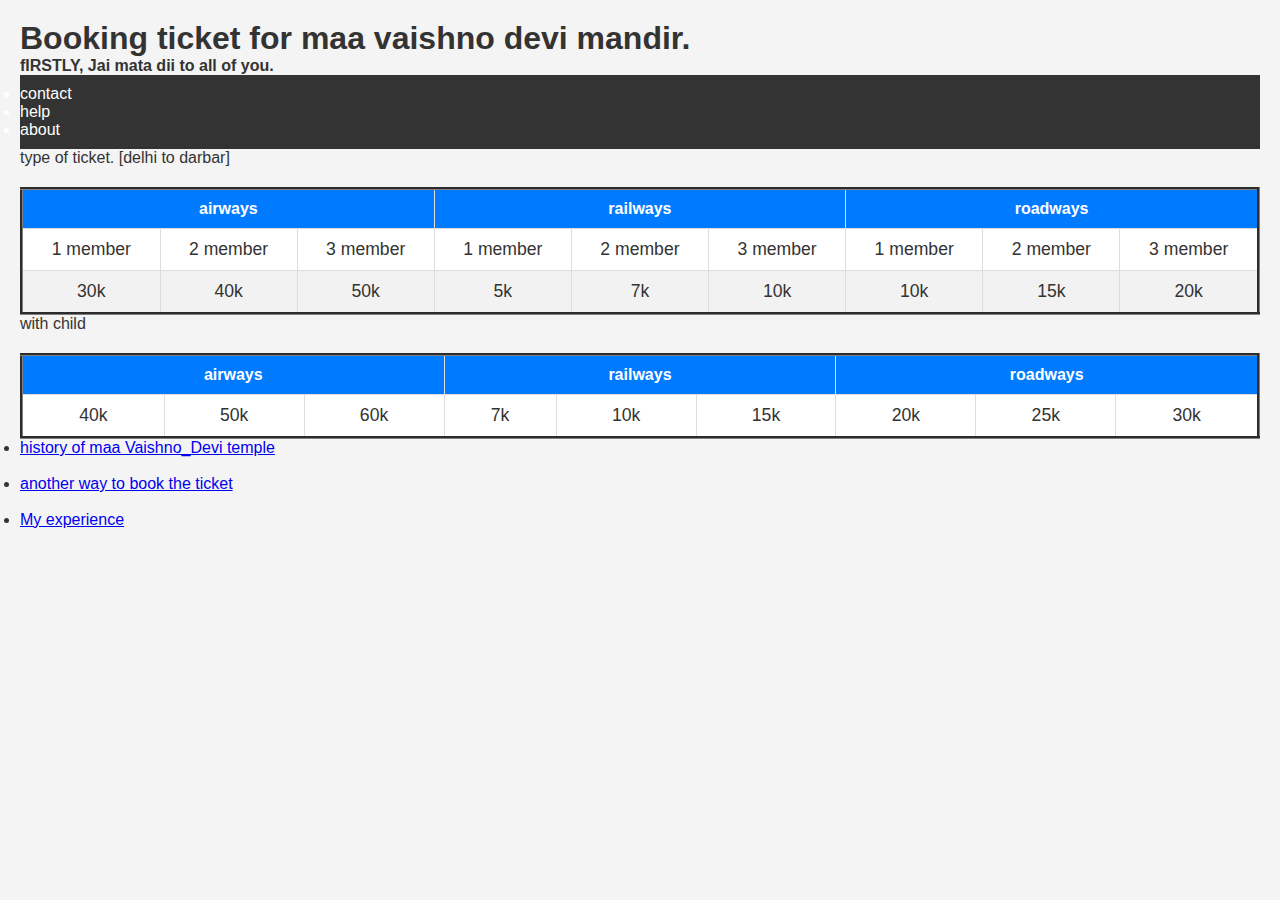
<file: index.html>
<!DOCTYPE html>
<html lang="en">
<head>
    <meta charset="UTF-8">
    <meta name="viewport" content="width=device-width, initial-scale=1.0">
    <title> I try to create a website .</title>
</head>
<style>/* Reset some default browser styles */
* {
    margin: 0;
    padding: 0;
    box-sizing: border-box;
}

/* Body styles */
body {
    font-family: Arial, sans-serif;
    background-color: #f4f4f4;
    color: #333;
    padding: 20px;
}

/* Header styles */
header {
    background-color: #333;
    color: white;
    padding: 10px 0;
}

header nav ul {
    list-style-type: none;
    text-align: center;
}

header nav ul li {
    display: inline;
    margin: 0 15px;
}

header nav ul li a {
    color: white;
    text-decoration: none;
    font-size: 18px;
}

header nav ul li a:hover {
    text-decoration: underline;
}

/* Table styling */
table {
    width: 100%;
    border-collapse: collapse;
    margin-top: 20px;
    background-color: white;
}

table caption {
    font-size: 1.5em;
    font-weight: bold;
    margin-bottom: 10px;
}

table th, table td {
    padding: 10px;
    text-align: center;
    border: 1px solid #ddd;
}

table th {
    background-color: #007BFF;
    color: white;
}

table tbody tr:nth-child(even) {
    background-color: #f2f2f2;
}

table td {
    font-size: 1.1em;
}

footer {
    text-align: center;
    margin-top: 20px;
}

footer a {
    color: #007BFF;
    text-decoration: none;
}

footer a:hover {
    text-decoration: underline;
}
</style>

<script>
// Function to show an alert when a ticket price is clicked
function showTicketDetails(ticketType, price) {
    alert(`You have selected the ticket: ${ticketType}. The price is: ${price}`);
}

// Add event listeners to all table cells
document.addEventListener('DOMContentLoaded', () => {
    const cells = document.querySelectorAll('table td');
    cells.forEach(cell => {
        cell.addEventListener('click', () => {
            const ticketType = cell.innerText.split(' ')[0] + ' member';
            const price = cell.innerText.split(' ')[1];
            showTicketDetails(ticketType, price);
        });
    });
});
</script>
<body>
    <h1>Booking ticket for maa vaishno devi mandir. </h1>
    <P><b>fIRSTLY, Jai mata dii to all of you.</b></P>
    <header>
        <nav>
            <li>
                contact
            </li> 
            <li>
                help
            </li>
            <li> 
                 about
            </li>  
        </nav>
    </header>
        <main>
         <caption>type of ticket. [delhi to darbar]</caption>
         <br>
         <table border=3>
         <thead>
            <tr>
                 
                <!-- colspan 3 colomns -->
                 <th colspan= "3">airways</th>
                <th colspan ="3" > railways</th>
                <th colspan="3"> roadways</th>
                </th>
            </tr>
         </thead>
         <tbody>
            <tr>
                <td>1 member</td>
                <td>2 member</td>
                <td>3 member</td>
                <td>1 member</td>
                <td>2 member</td>
                <td>3 member</td>
                <td>1 member</td>
                <td>2 member</td>
                <td>3 member</td>
            </tr>
            <tr>
                <td>30k </td>
                <td>40k</td>
                <td>50k</td> 
                <td>5k</td>
                <td>7k</td>
                <td>10k</td>
                <td>10k</td>
                <td>15k</td>
                <td>20k</td>
            </tr>
            </tbody>
         </table>
         </main>
         <table border="3">
         <thead>
        <div>with child</div>
        <tr>
              <th colspan="3">airways</th>
              <th colspan="3">railways</th>
              <th colspan="3">roadways</th>
        </tr>
    </thead>
    <tbody>
        <td>40k</td>
        <td>50k</td>
        <td>60k</td>
        <td>7k</td>
        <td>10k</td>
        <td>15k</td>
        <td>20k</td>
        <td>25k</td>
        <td>30k</td>
    </tbody>
</table>
<li>
<a href="https://en.wikipedia.org/wiki/Vaishno_Devi">history of maa Vaishno_Devi temple</a>
</li>
<br>
<li>
<a href="https://www.irctc.co.in/nget/redirect?pnr=2108873329&service=PRS_MEAL_BOOKING">another way to book the ticket </a>
</li>
<br>
<li>
<a href="https://www.instagram.com/?hl=en">My experience</a>
</li>
</body>
</html>
</file>
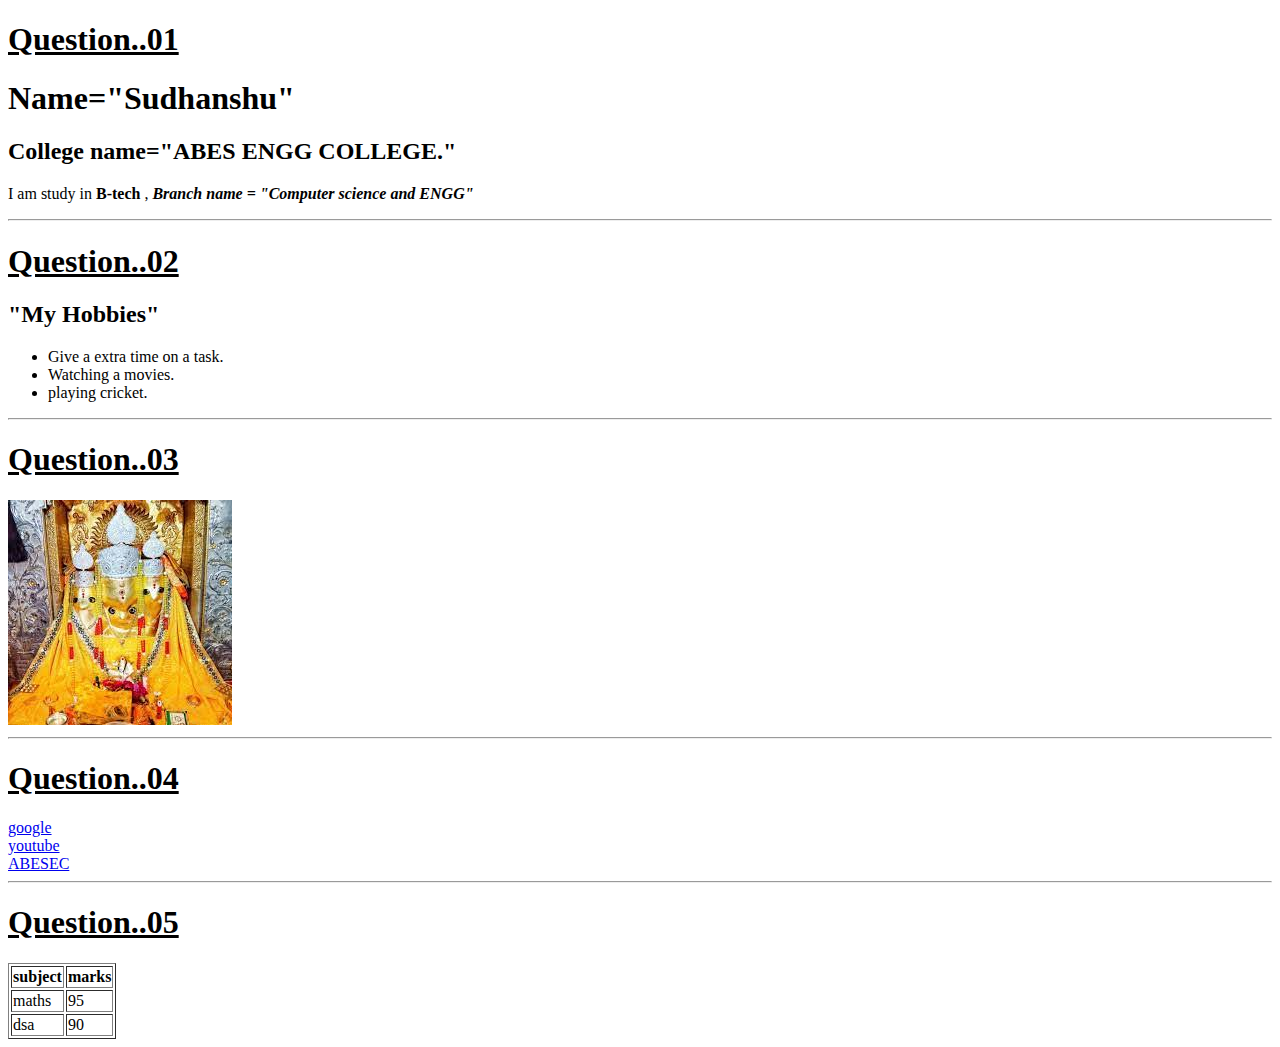
<file: Classtest.html>
<!DOCTYPE html>
<html lang="en">
<head>
    <meta charset="UTF-8">
    <meta name="viewport" content="width=], initial-scale=1.0">
    <title>class test</title>
</head>
<body>
    <H1><U>Question..01</U></H1>
    <h1><b>Name="Sudhanshu"</b></h1>
    <h2>College name="ABES ENGG COLLEGE."</h2>
    <P>I am study in <B>B-tech</B> , <B><i>Branch name = "Computer science and ENGG"</i></B></P>

<hr>

<h1><u>Question..02</u></h1>
<h2>"My Hobbies"</h2>
<UL>
    <LI>
        Give a extra time on a task.
    </LI>
    <li>Watching a movies.</li>
    <li>playing cricket.</li>
</UL>
<hr>

<h1><u>Question..03</u></h1>
<img src="maa.jpeg" alt="Darshan">
<hr>
 <h1><u>Question..04</u></h1>
 <a href="https://www.google.com/?client=safari&channel=mac_bm"target="_blank">google</a><br>
<a href="https://www.youtube.com"target="_blank">youtube</a><br>
<a href="https://www.abes.ac.in" target="_blank">ABESEC</a>
<hr>

<h1><u>Question..05</u></h1>
<table border ="1">
    <tr>
        <th>subject</th>
        <th>marks</th>
     
    </tr>
    <tr>
        <td>maths</td>
        <td>95</td>
    </tr>
    <tr>
        <td>dsa</td>
        <td>90</td>
    </tr>
</body>
</html>
</file>
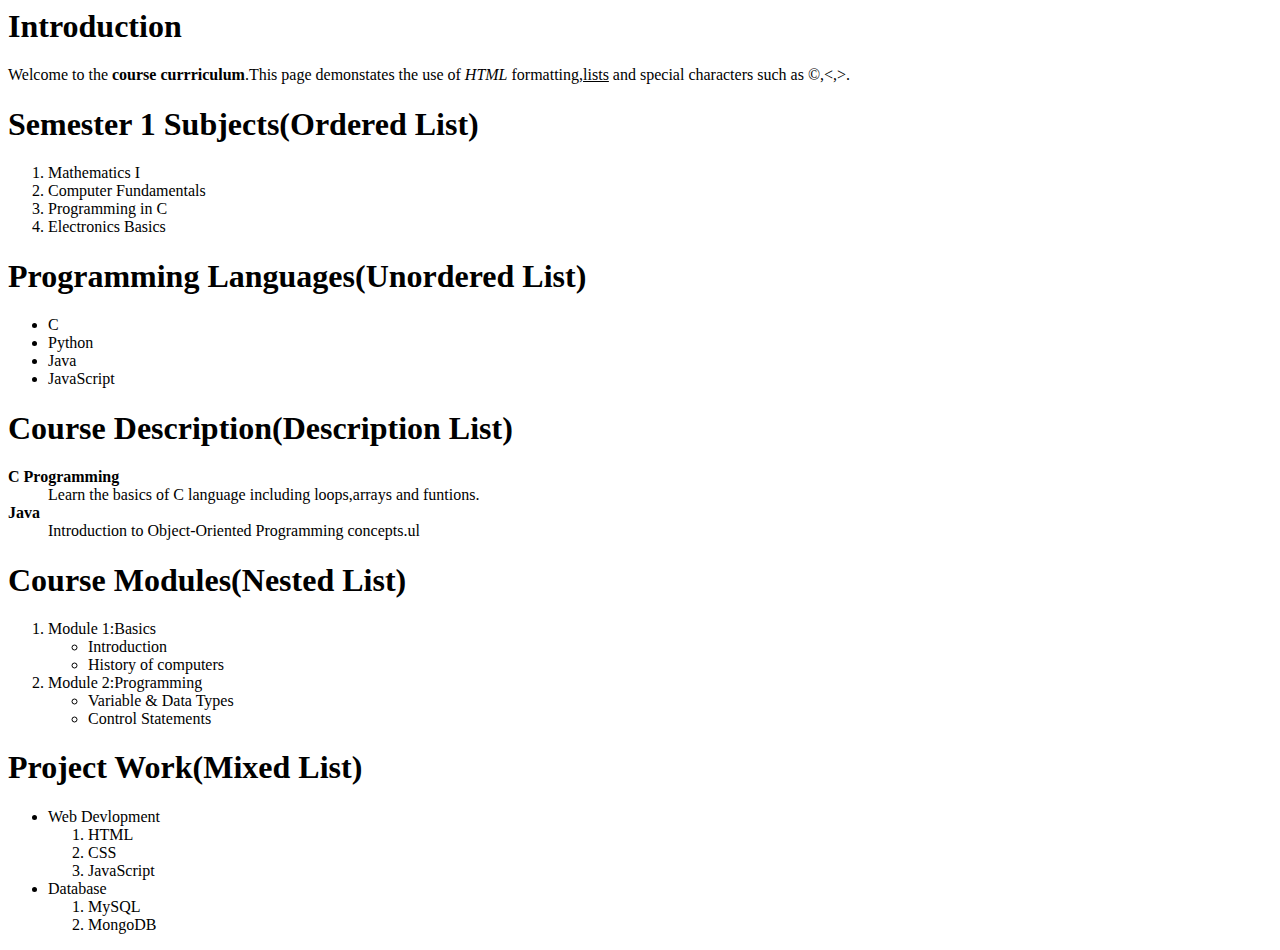
<file: exp1.html>
<html>

<head>
  <title>Course Curriculum</title>
</head>
<body>

  <h1>Introduction</h1>
  <p>Welcome to the <B>course currriculum</B>.This page demonstates the use of <i>HTML</i> formatting,<U>lists</U> and special characters such as &copy;,&lt;,&gt;.</p>

  <h1>Semester 1 Subjects(Ordered List)</h1>
<ol>
  <li>Mathematics I</li>
  <li>Computer Fundamentals</li>
  <li>Programming in C</li>
  <li>Electronics Basics</li>
</ol>


<h1>Programming Languages(Unordered List)</h1>

<ul>
  <li>C</li>
  <li>Python</li>
  <li>Java</li>
  <li>JavaScript</li>
</ul>


<h1>Course Description(Description List)</h1>
<dl>
  <b>C Programming</b>
  <ul>Learn the basics of C language including loops,arrays and funtions.</ul>

  <b>Java</b>
  <ul>Introduction to Object-Oriented Programming concepts.</>ul
</dl>
<h1>Course Modules(Nested List)</h1>

<ol>
  <li>Module 1:Basics</li>
  <ul class="circle">
    <li>Introduction</li>
    <li>History of computers</li>
  </ul>
  <li>Module 2:Programming</li>
  <ul class="circle">
    <li>Variable & Data Types</li>
    <li>Control Statements</li>
  </ul>
</ol>


<h1>Project Work(Mixed List)</h1>
<ul>
  <li>Web Devlopment</li>
  <ol>
    <li>HTML</li>
    <li>CSS</li>
    <li>JavaScript</li>
  </ol>
  <li>Database</li>
  <ol>
    <li>MySQL</li>
    <li>MongoDB</li>
  </ol>
</ul>
</p>
</body>
</html>
</file>
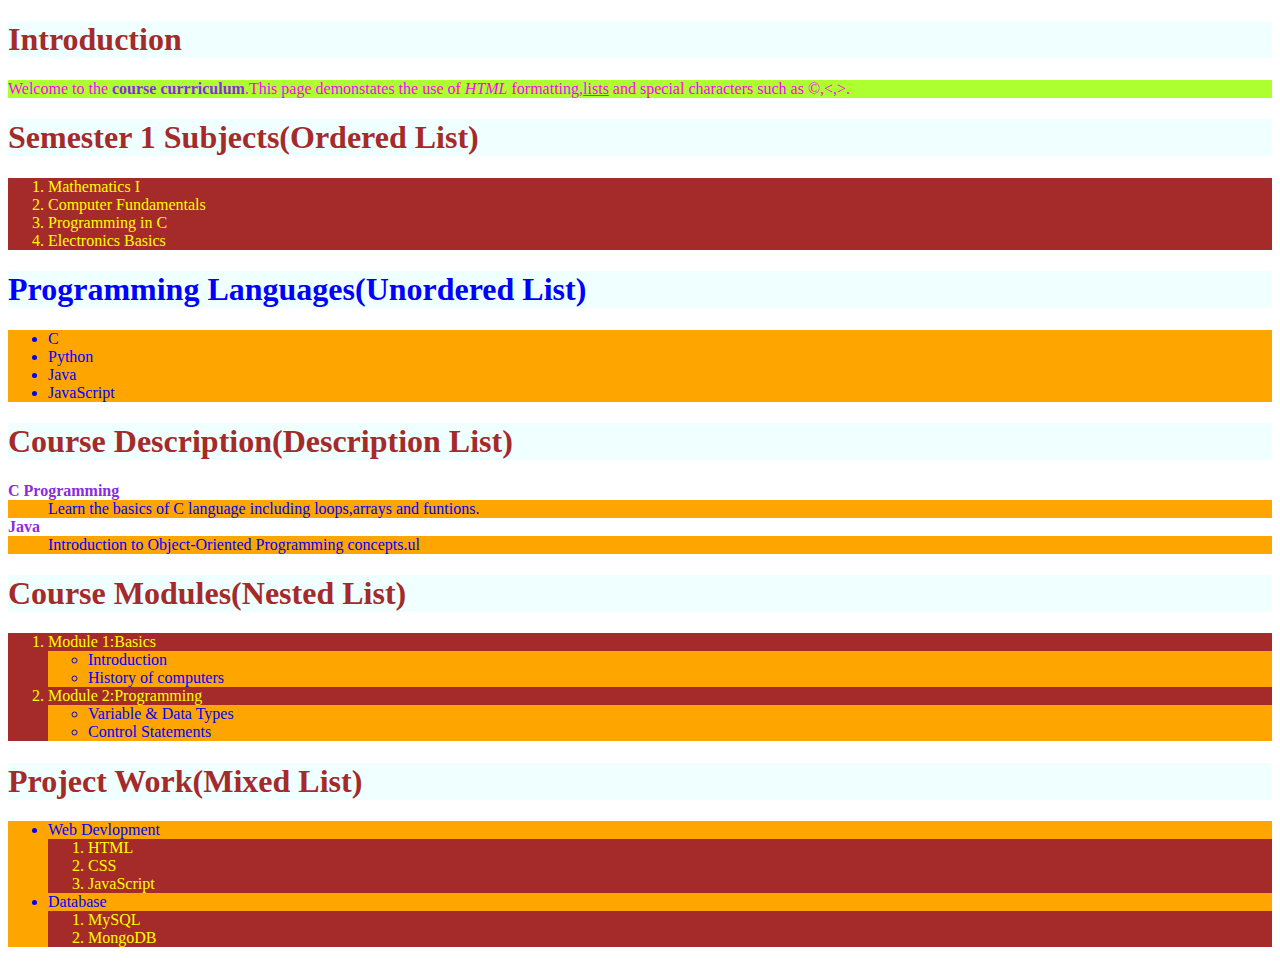
<file: EXP1CSS.html>
<!DOCTYPE html>
<html lang="en">
<head>
    <meta charset="UTF-8">
    <meta name="viewport" content="width=device-width, initial-scale=1.0">
    <title>cource curriculum</title>
    <link rel="stylesheet" href="EXP1.css">
</head>
<body>

  <h1>Introduction</h1>
  <p>Welcome to the <B>course currriculum</B>.This page demonstates the use of <i>HTML</i> formatting,<U>lists</U> and special characters such as &copy;,&lt;,&gt;.</p>

  <h1>Semester 1 Subjects(Ordered List)</h1>
<ol>
  <li>Mathematics I</li>
  <li>Computer Fundamentals</li>
  <li>Programming in C</li>
  <li>Electronics Basics</li>
</ol>


<h1 class="dd">Programming Languages(Unordered List)</h1>

<ul>
  <li>C</li>
  <li>Python</li>
  <li>Java</li>
  <li>JavaScript</li>
</ul>


<h1>Course Description(Description List)</h1>
<dl>
  <b>C Programming</b>
  <ul>Learn the basics of C language including loops,arrays and funtions.</ul>

  <b>Java</b>
  <ul>Introduction to Object-Oriented Programming concepts.</>ul
</dl>
<h1>Course Modules(Nested List)</h1>

<ol>
  <li>Module 1:Basics</li>
  <ul class="circle">
    <li>Introduction</li>
    <li>History of computers</li>
  </ul>
  <li>Module 2:Programming</li>
  <ul class="circle">
    <li>Variable & Data Types</li>
    <li>Control Statements</li>
  </ul>
</ol>


<h1>Project Work(Mixed List)</h1>
<ul>
  <li>Web Devlopment</li>
  <ol>
    <li>HTML</li>
    <li>CSS</li>
    <li>JavaScript</li>
  </ol>
  <li>Database</li>
  <ol>
    <li>MySQL</li>
    <li>MongoDB</li>
  </ol>
</ul>
</p>
</body>
</html>
</file>
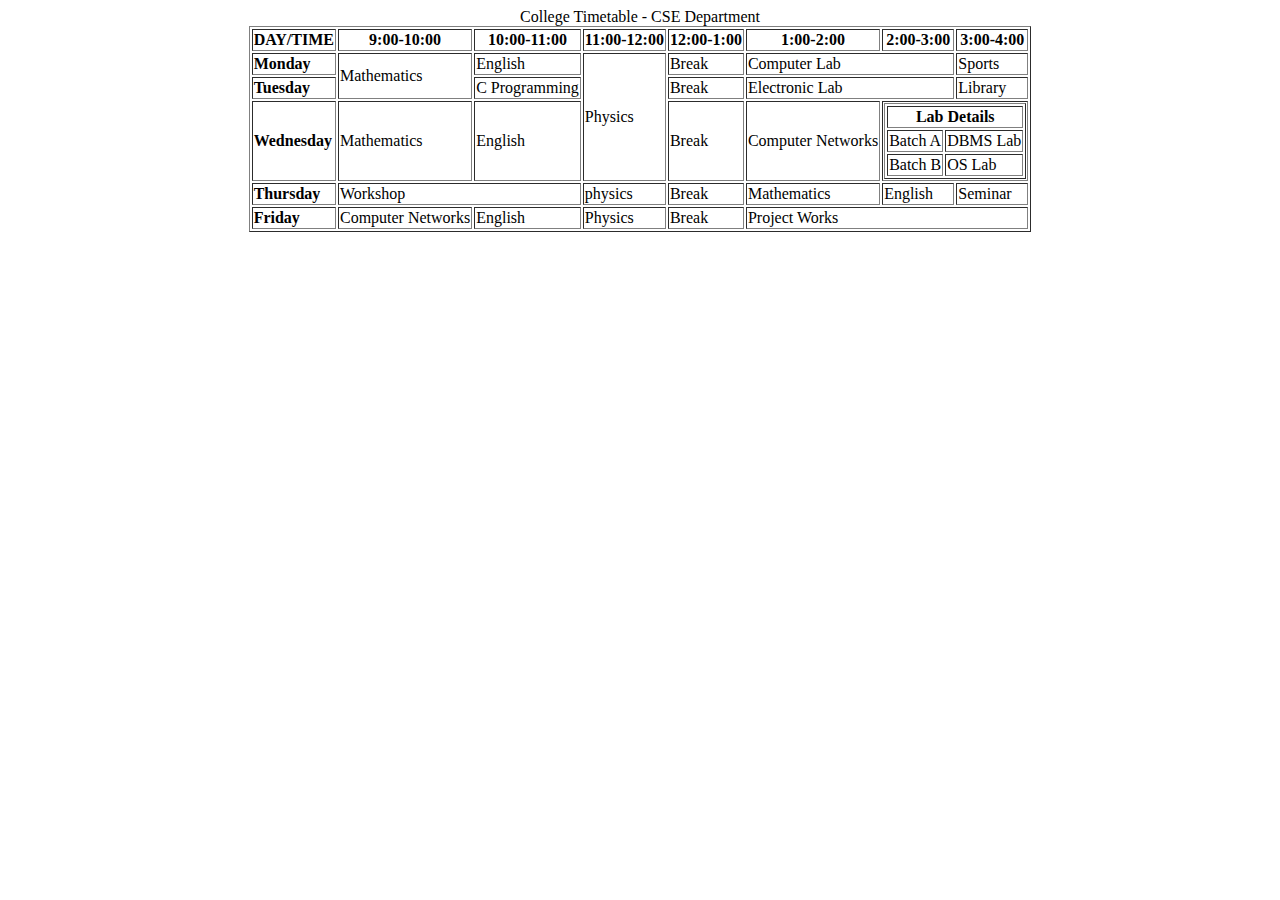
<file: exp3.html>
<html>
    <head>
        <title>Exp-3</title>
    </head>
    <body>
        <center>
        <table border="1">
            <center><caption>College Timetable - CSE Department</caption></center>
            <tr>
                <th>DAY/TIME</th>
                <th>9:00-10:00</th>
                <th>10:00-11:00</th>
                <th>11:00-12:00</th>
                <th>12:00-1:00</th>
                <th>1:00-2:00</th>
                <th>2:00-3:00</th>
                <th>3:00-4:00</th>
            </tr>
            <tr>
                <td><b>Monday</b></td>
                <td rowspan="2">Mathematics</td>
                <td>English</td>
                <td rowspan="3">Physics</td>
                <td>Break</td>
                <td colspan="2">Computer Lab</td>
                <td>Sports</td>
            </tr>
            <tr>
                <td><b>Tuesday</b></td>
                <td>C Programming</td>
                <td>Break</td>
                <td colspan="2">Electronic Lab</td>
                <td>Library</td>
            </tr>
             <tr>
                <td><b>Wednesday</b></td>
                <td>Mathematics</td>
                <td>English</td>
                <td>Break</td>
                <td>Computer Networks</td>
                <td colspan="2">
                    <table border="1">
                        <tr>
                            <th colspan="2">Lab Details</th>
                        </tr>
                        <tr>
                            <td>Batch A</td>
                            <td>DBMS Lab</td>
                        </tr>
                        <tr>
                            <td>Batch B</td>
                            <td>OS Lab</td>
                        </tr>    
                    </table>
                </td>
            </tr>
             <tr>
                <td><b>Thursday</b></td>
                <td colspan="2">Workshop</td>
                <td>physics</td>
                <td>Break</td>
                <td>Mathematics</td>
                <td>English</td>
                <td>Seminar</td>
            </tr>
             <tr>
                <td><b>Friday</b></td>
                <td>Computer Networks</td>
                <td>English</td>
                <td>Physics</td>
                <td>Break</td>
                <td colspan="3">Project Works</td>
            </tr>
        </table>
        </center>
    </body>
</html>
</file>
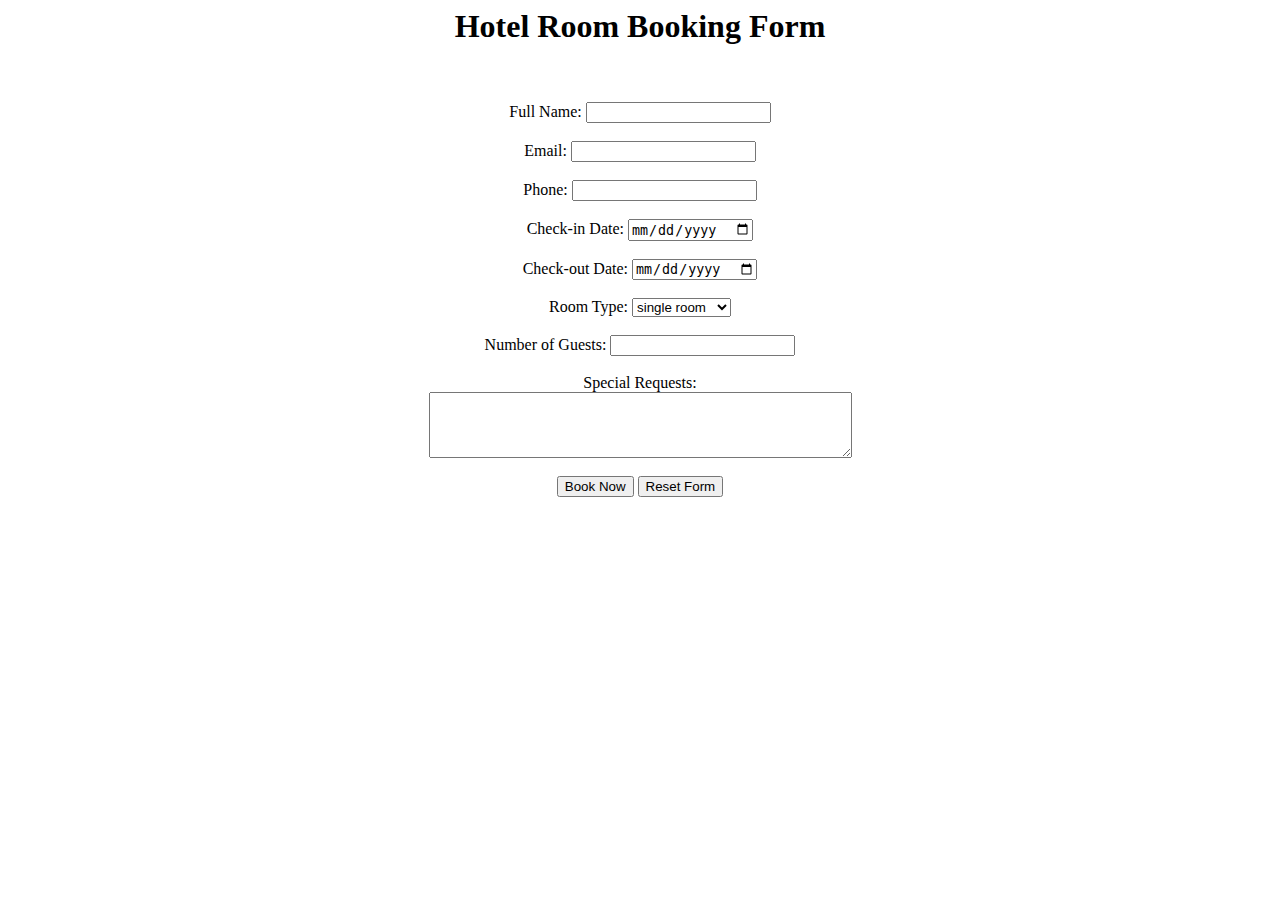
<file: exp4.html>
<html>
    <head>
        <title>Exp-4</title>
    </head>
    <body>
        <center><h1>Hotel Room Booking Form</h1></center>
        <br><br>
        <forms>
            <center>
            <label for="Full Name">Full Name:</label>
            <input type="text">
            <br><br>
            <label for="Email">Email:</label>
            <input type="email">
            <br><br>
            <label for="Phone">Phone:</label>
            <input type="tel">
            <br><br>
            <label for="Check-in Date">Check-in Date:</label>
            <input type="date">
            <br><br>
            <label for="Check-out Date">Check-out Date:</label>
            <input type="date">
            <br><br>
            <label for="Room type">Room Type:</label>
            <select name="Room type">
                <option value="single room">single room</option>
                <option value="Double room">Double room</option>
            </select>
            <br><br>
            <label for="Number of Guests">Number of Guests:</label>
            <input type="number">
            <br><br>
            <label for="Special Requests">Special Requests:</label>
            <br>

            <textarea rows="4" cols="50"></textarea>
            <br><br>
            <input type="button" value="Book Now">
            <input type="reset" value="Reset Form">

            </center>
        </forms>
    </body>
</html>
</file>
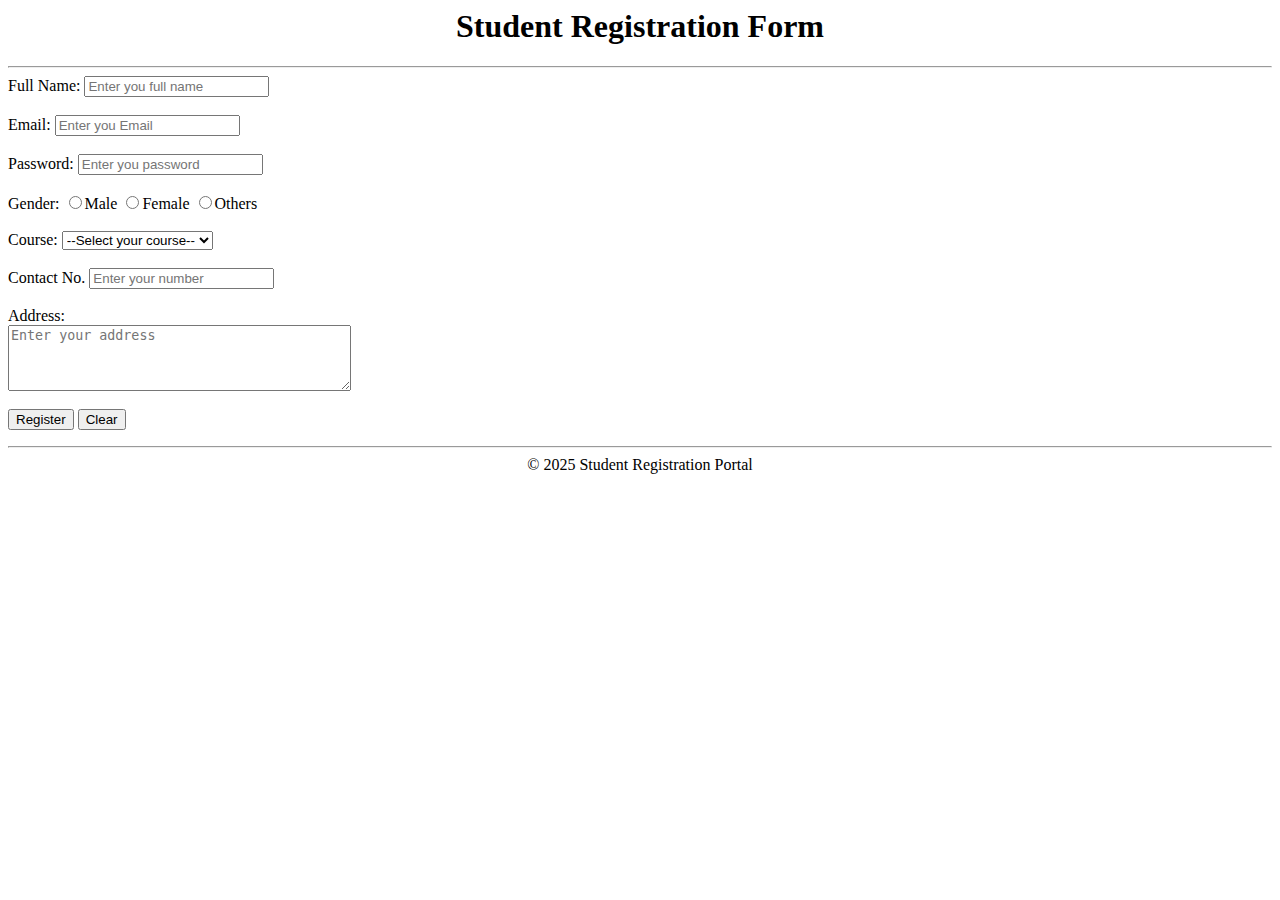
<file: exp5.html>
<html>
    <head>
        <title>Exp-5</title>
    </head>
    <body>
        <center>
            <h1>Student Registration Form</h1>
        </center>
        <hr>
        <form action="response.html" method="get" >
            <label for="name">Full Name:</label>
            <input type="text" placeholder="Enter you full name" required>
            <br><br>
            <label for="email">Email:</label>
            <input type="email" placeholder="Enter you Email" required>
            <br><br>
            <label for="password">Password:</label>
            <input type="password" placeholder="Enter you password" required>
            <br><br>
            <label for="Gender">Gender:</label>
            <input type="radio" Value="Male" name="Gender" required>Male
            <input type="radio" Value="Female" name="Gender" required>Female
            <input type="radio" Value="Others" name="Gender" required>Others
            <br><br>
            <label for="course">Course:</label>
            <select name="course" required>
                <option Value="">--Select  your course--</option>
                <option Value="BCA">BCA</option>
                <option Value="B.Tech">B.Tech</option>
                <option Value="M.Tech">M.Tech</option>
            </select>
            <br><br>
            <label for="number">Contact No.</label>
            <input type="tel" placeholder="Enter your number" required>
            <br><br>
            <label for="address">Address:</label>
            <br>
            <textarea rows="4" cols="40" placeholder="Enter your address"></textarea>
            <br><br>
            <input type="submit" value="Register">
            <input type="reset" value="Clear">
        </form>
        <hr>
        <center><footer>&copy; 2025 Student Registration Portal</footer></center>
    </body>
</html>
</file>
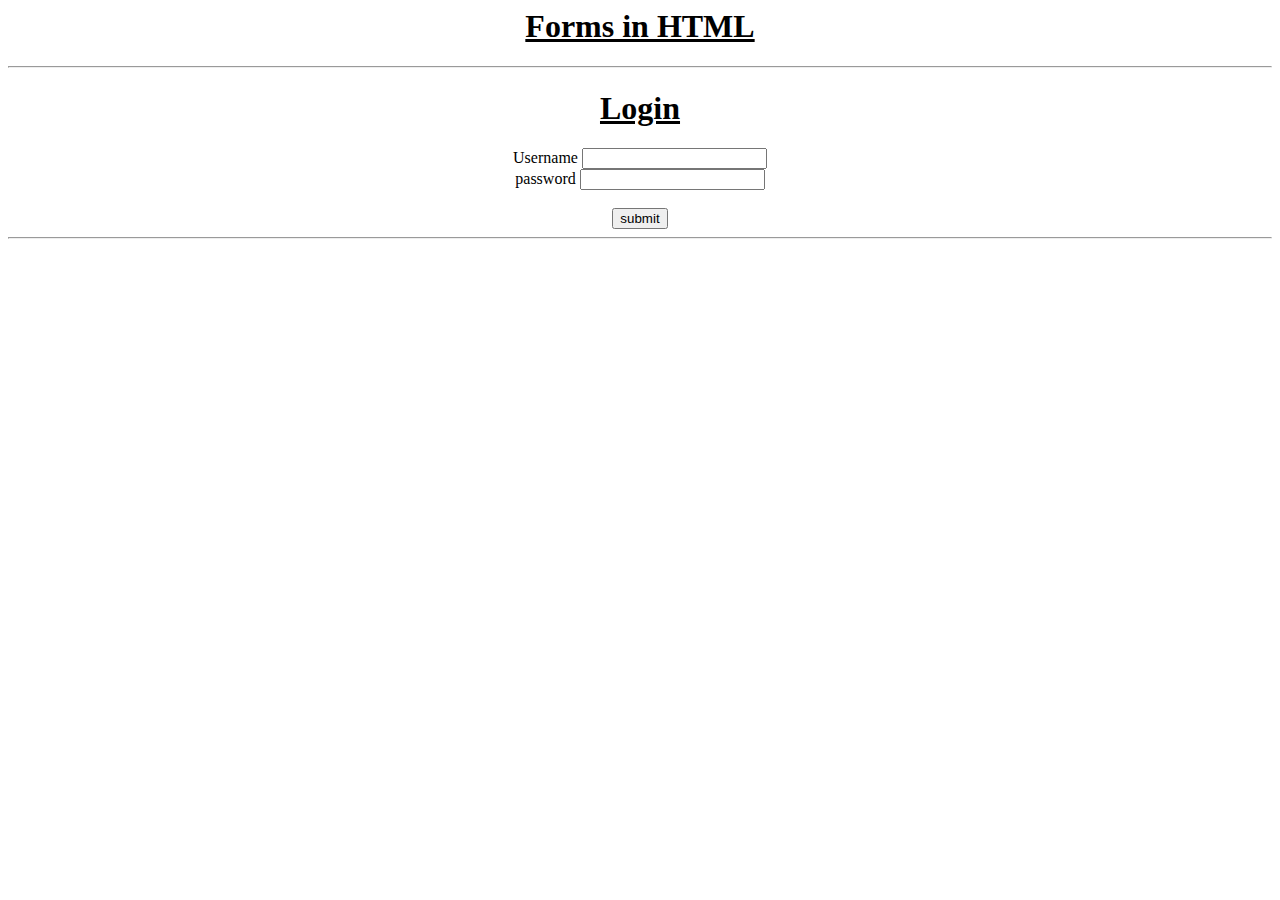
<file: forms.html>
<html>
    <head>
        <title>Forms in HTML</title>
    </head>
    <body>
        <center>
        <h1><U>Forms in HTML</U></h1>
        </center>
        <hr>
        <center><h1><u>Login</u></h1></center>
       <forms>
            <center><label for="Login">Username</label>
            <input type="text"></input>
            <br>
            <label for="password">password</label>
            <input type="password"></input>
            <br><br>
            <input type="button" name="button" value="submit"></input>
            </center>
            <hr>
        </forms>
    </body>
</html>
</file>
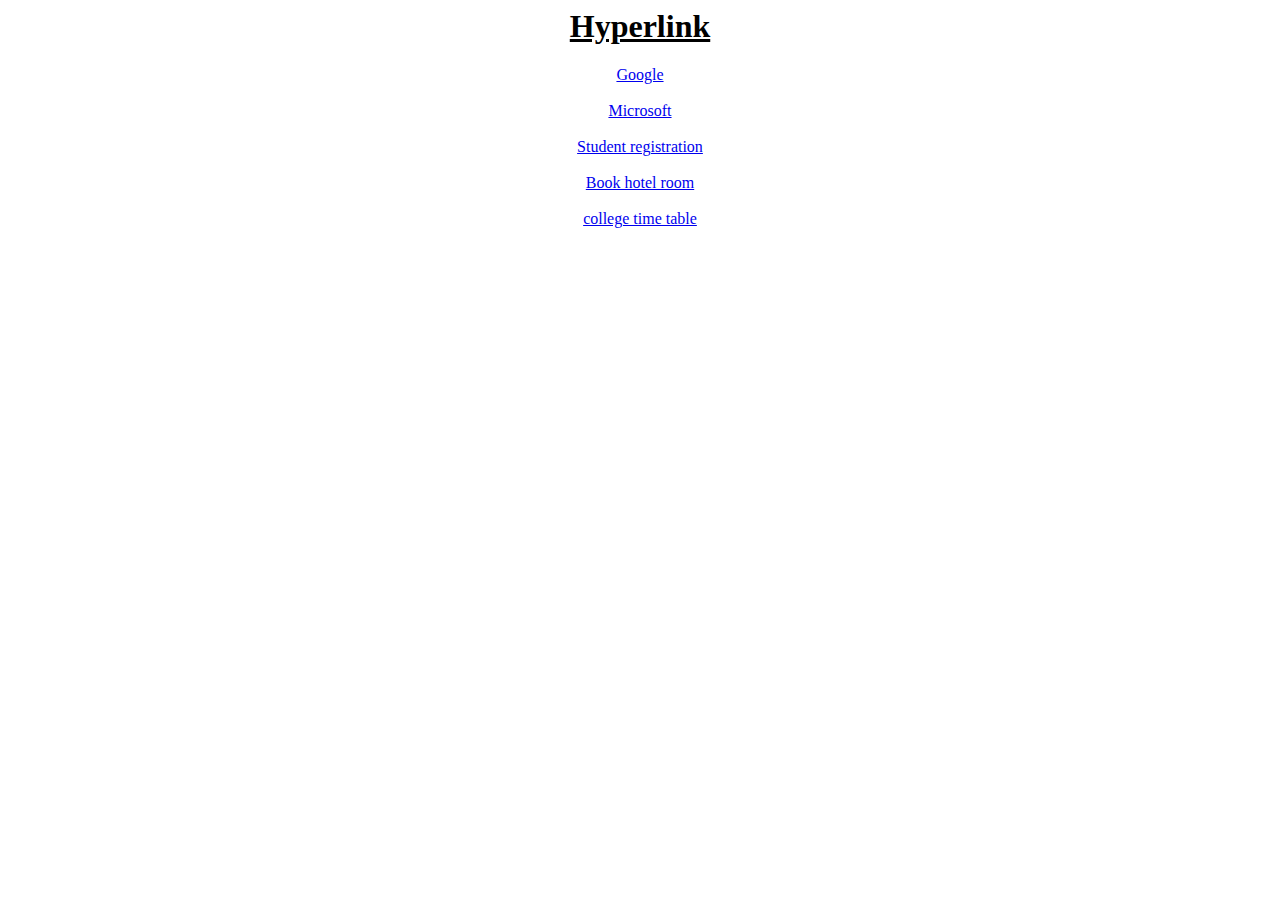
<file: hyperlink.html>
<html>
    <head>
        <title>Hyperlink</title>
    </head>
    <body>
        <center><h1><u>Hyperlink</u></h1>
        <a href="https://www.google.com/" target="_blank">Google</a><br><br>
        <a href="https://www.microsoft.com/en-in/" target="_blank">Microsoft</a><br><br>
        <a href="exp5.html" target="_blank" >Student registration </a><br><br>
        <a href="exp4.html" target="_blank" >Book hotel room</a><br><br>
        <a href="exp3.html" target="_blank">college time table</a></center>
    </body>
</html>
</file>
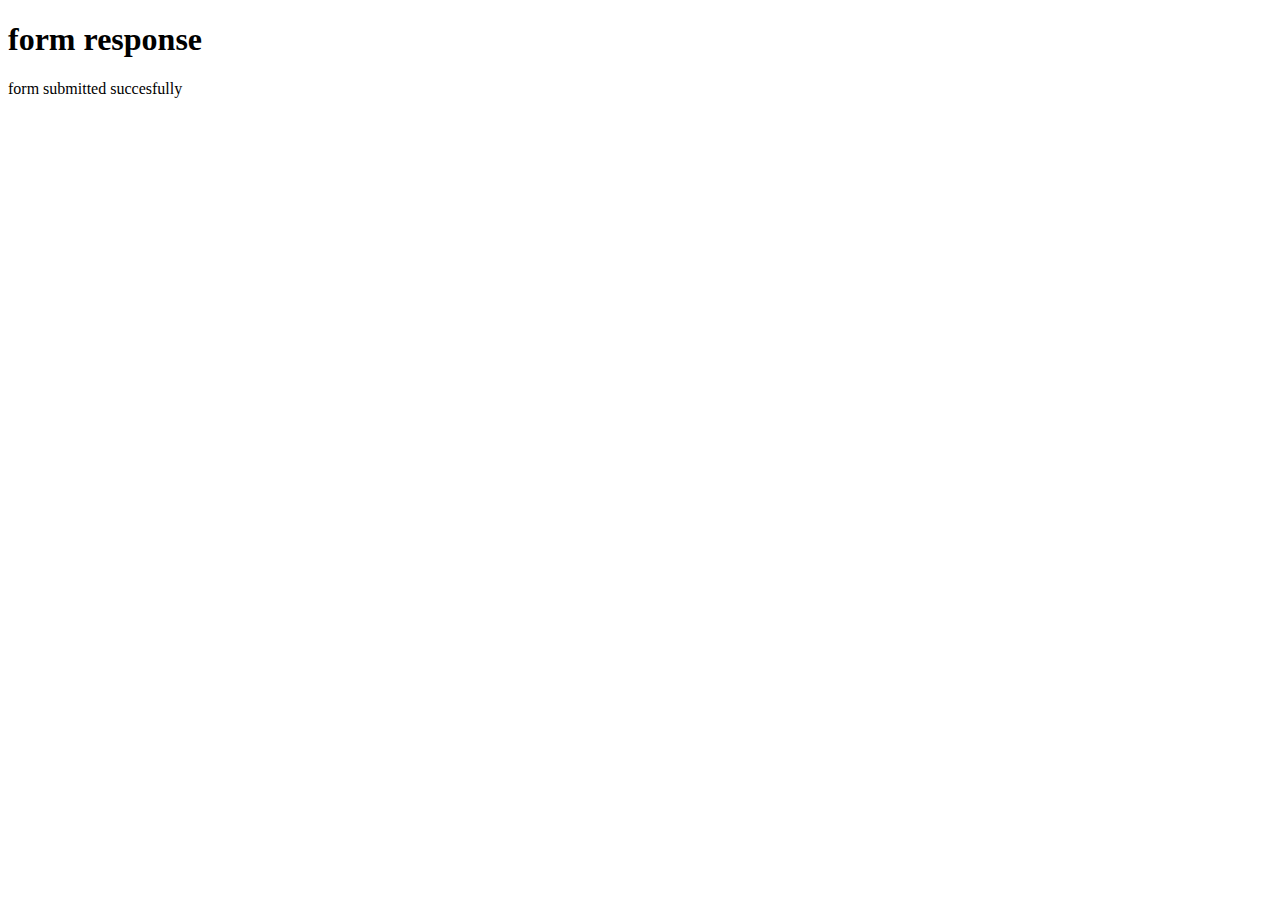
<file: response.html>
<!DOCTYPE html>
<html lang="en">
<head>
    <meta charset="UTF-8">
    <meta name="viewport" content="width=device-width, initial-scale=1.0">
    <title>response</title>
</head>
<body>
    <h1>form response</h1>
    <p>form submitted succesfully</p>
</body>
</html>
</file>
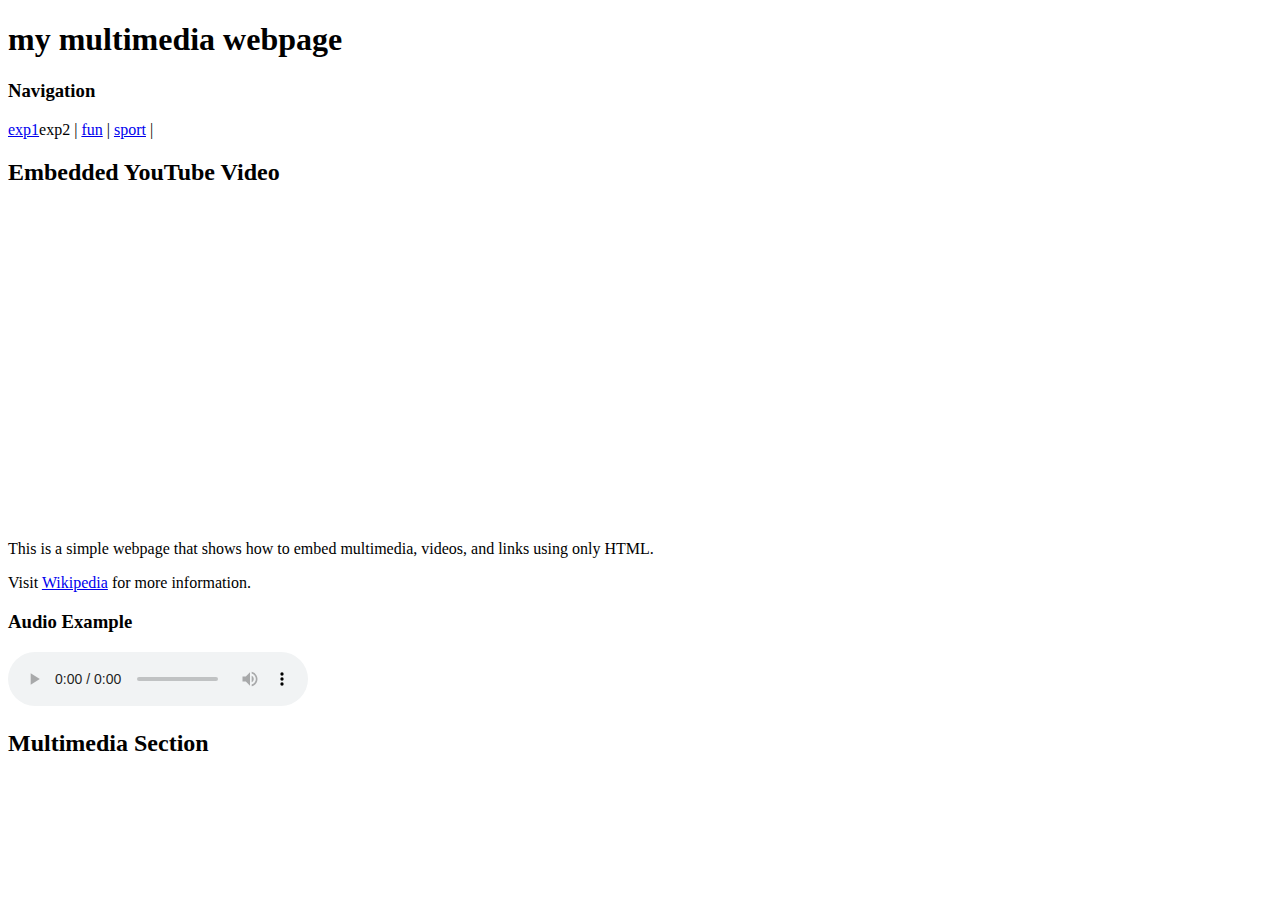
<file: sudhanshu,st--1.html>
<!DOCTYPE html>
<html lang="en">
<head>
    <meta charset="UTF-8">
    <meta name="viewport" content="width=device-width, initial-scale=1.0">
    <title>ecommerce embedded multimedia website </title>
</head>
<body>
    <!-- my multimedia webpage -->
    <h1>my multimedia webpage</h1>
    <h3>Navigation</h3>

    <a href="www.exp1.com">exp1</a |
    <a href="www.exp2.com">exp2</a> |
     <a href="www.fun.com">fun</a> |
     <a href="www.sport.com">sport</a> |

     
     <!-- Embedded YouTube Video -->
  <h2 id="video">Embedded YouTube Video</h2>
  <iframe width="560" height="315"
    src="https://www.youtube.com/embed/dQw4w9WgXcQ"
    title="YouTube video"
    frameborder="0"
    allowfullscreen>
  </iframe>

<!-- hyperlink -->
    <p>This is a simple webpage that shows how to embed multimedia, videos, and links using only HTML.</p>
  <p>Visit <a href="https://www.wikipedia.org" target="_blank">Wikipedia</a> for more information.</p>

   <!-- Audio -->
  <h3>Audio Example</h3>
  <audio controls>
    <source src="https://www.w3schools.com/html/horse.mp3" type="audio/mpeg">
    Your browser does not support the audio element.
  </audio>

  <!-- Multimedia Section -->
  <h2 id="gallery">Multimedia Section</h2>

</body>
</html>
</file>
<file: EXP1.css>
h1{ color:brown;
background-color:azure;}
p{color:magenta;
background-color:greenyellow; }
.dd { color:blue;}
ol { color: yellow;
background-color:brown}
ul{ color:blue;
background-color:orange}
b{ color:blueviolet}
</file>
